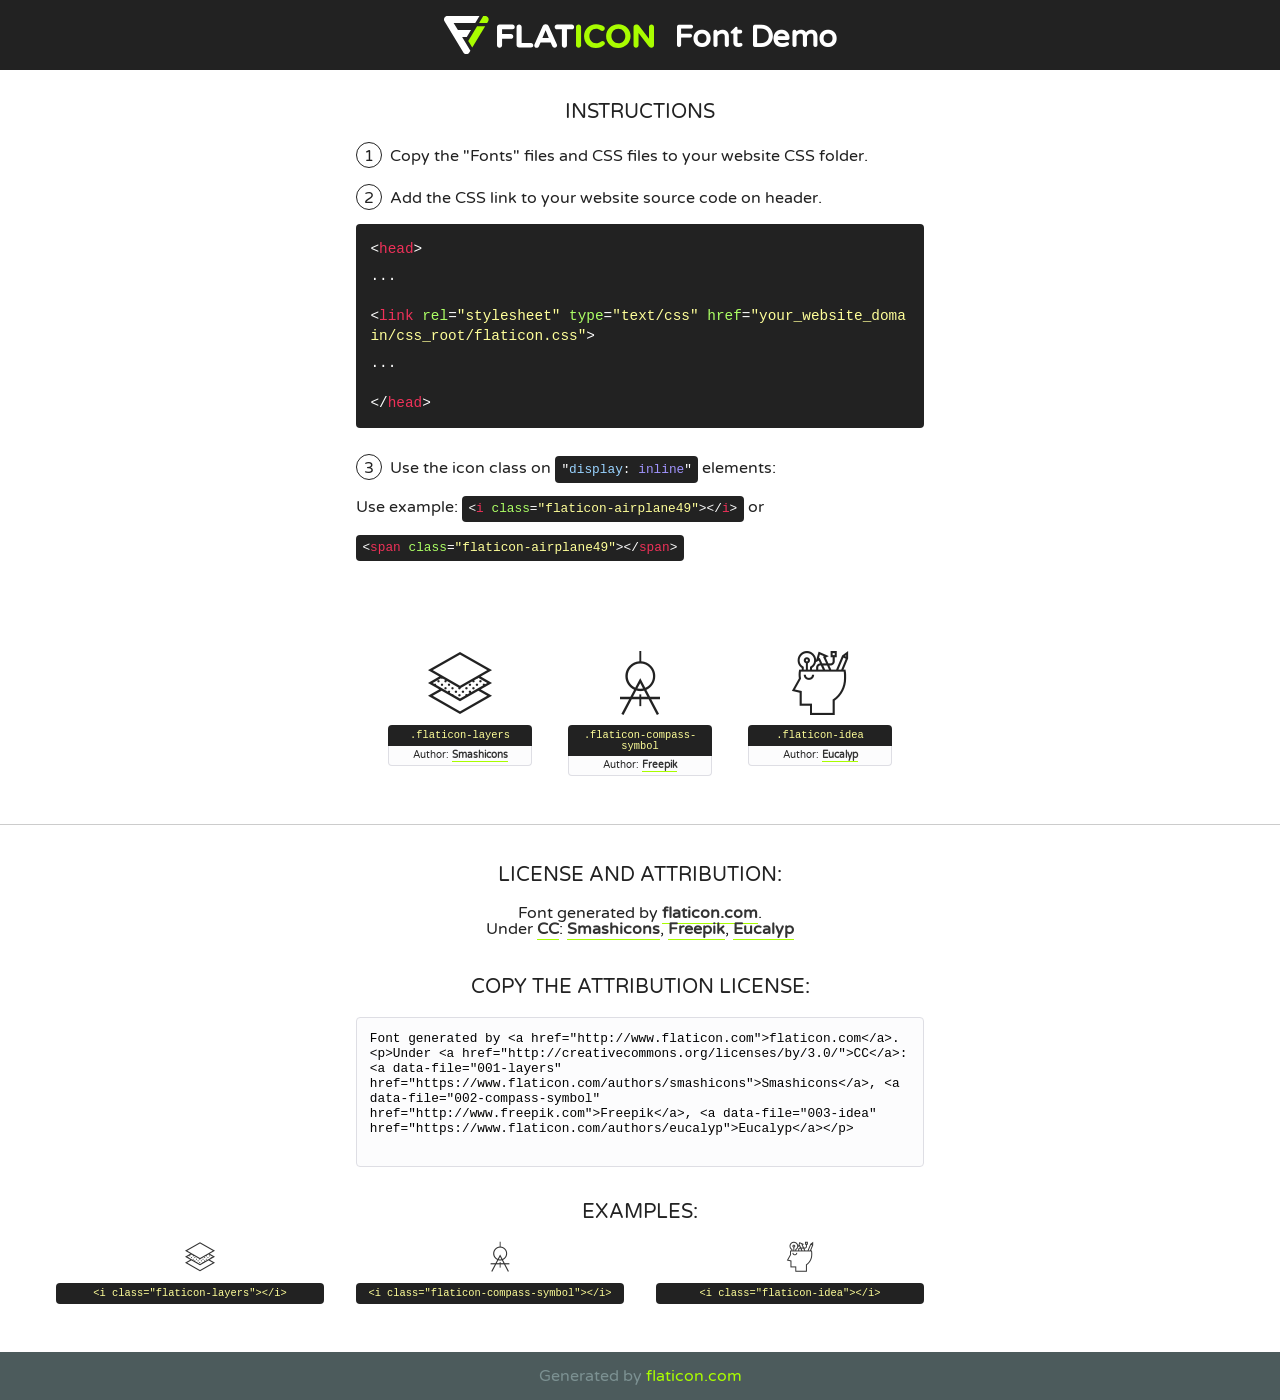
<file: views/fonts/flaticon/font/flaticon.html>
<!DOCTYPE html>
<!--
  Flaticon icon font: Flaticon
  Creation date: 06/10/2018 08:32
-->
<html>
<!DOCTYPE html>
<html>

<head>
    <title>Flaticon WebFont</title>
    <link href="http://fonts.googleapis.com/css?family=Varela+Round" rel="stylesheet" type="text/css" />
    <link rel="stylesheet" type="text/css" href="flaticon.css">
    <meta charset="UTF-8">
    <style>
    html, body, div, span, applet, object, iframe,
    h1, h2, h3, h4, h5, h6, p, blockquote, pre,
    a, abbr, acronym, address, big, cite, code,
    del, dfn, em, img, ins, kbd, q, s, samp,
    small, strike, strong, sub, sup, tt, var,
    b, u, i, center,
    dl, dt, dd, ol, ul, li,
    fieldset, form, label, legend,
    table, caption, tbody, tfoot, thead, tr, th, td,
    article, aside, canvas, details, embed, 
    figure, figcaption, footer, header, hgroup, 
    menu, nav, output, ruby, section, summary,
    time, mark, audio, video {
        margin: 0;
        padding: 0;
        border: 0;
        font-size: 100%;
        font: inherit;
        vertical-align: baseline;
    }
    /* HTML5 display-role reset for older browsers */
    article, aside, details, figcaption, figure, 
    footer, header, hgroup, menu, nav, section {
        display: block;
    }
    body {
        line-height: 1;
    }
    ol, ul {
        list-style: none;
    }
    blockquote, q {
        quotes: none;
    }
    blockquote:before, blockquote:after,
    q:before, q:after {
        content: '';
        content: none;
    }
    table {
        border-collapse: collapse;
        border-spacing: 0;
    }
    body {
        font-family: 'Varela Round', Helvetica, Arial, sans-serif;
        font-size: 16px;
        color: #222;
    }
    a {
        color: #333;
        border-bottom: 1px solid #a9fd00;
        font-weight: bold;
        text-decoration: none;
    }
    * {
        -moz-box-sizing: border-box;
        -webkit-box-sizing: border-box;
        box-sizing: border-box;
        margin: 0;
        padding: 0;
    }
    [class^="flaticon-"]:before, [class*=" flaticon-"]:before, [class^="flaticon-"]:after, [class*=" flaticon-"]:after {
        font-family: Flaticon;
        font-size: 30px;
        font-style: normal;
        margin-left: 20px;
        color: #333;
    }
    .wrapper {
        max-width: 600px;
        margin: auto;
        padding: 0 1em;
    }
    .title {
        font-size: 1.25em;
        text-align: center;
        margin-bottom: 1em;
        text-transform: uppercase;
    }
    header {
        text-align: center;
        background-color: #222;
        color: #fff;
        padding: 1em;
    }
    header .logo {
        width: 210px;
        height: 38px;
        display: inline-block;
        vertical-align: middle;
        margin-right: 1em;
        border: none;
    }
    header strong {
        font-size: 1.95em;
        font-weight: bold;
        vertical-align: middle;
        margin-top: 5px;
        display: inline-block;
    }
    .demo {
        margin: 2em auto;
        line-height: 1.25em;
    }
    .demo ul li {
        margin-bottom: 1em;
    }
    .demo ul li .num {
        color: #222;
        border-radius: 20px;
        display: inline-block;
        width: 26px;
        padding: 3px;
        height: 26px;
        text-align: center;
        margin-right: 0.5em;
        border: 1px solid #222;
    }
    .demo ul li code {
        background-color: #222;
        border-radius: 4px;
        padding: 0.25em 0.5em;
        display: inline-block;
        color: #fff;
        font-family: Consolas,Monaco,Lucida Console,Liberation Mono,DejaVu Sans Mono,Bitstream Vera Sans Mono,Courier New, monospace;
        font-weight: lighter;
        margin-top: 1em;
        font-size: 0.8em;
        word-break: break-all;
    }
    .demo ul li code.big {
        padding: 1em;
        font-size: 0.9em;
    }
    .demo ul li code .red {
        color: #EF3159;
    }
    .demo ul li code .green {
        color: #ACFF65;
    }
    .demo ul li code .yellow {
        color: #FFFF99;
    }
    .demo ul li code .blue {
        color: #99D3FF;
    }
    .demo ul li code .purple {
        color: #A295FF;
    }
    .demo ul li code .dots {
        margin-top: 0.5em;
        display: block;
    }
    #glyphs {
        border-bottom: 1px solid #ccc;
        padding: 2em 0;
        text-align: center;
    }
    .glyph {
        display: inline-block;
        width: 9em;
        margin: 1em;
        text-align: center;
        vertical-align: top;
        background: #FFF;
    }
    .glyph .glyph-icon {
        padding: 10px;
        display: block;
        font-family:"Flaticon";
        font-size: 64px;
        line-height: 1;
    }
    .glyph .glyph-icon:before {
        font-size: 64px;
        color: #222;
        margin-left: 0;
    }
    .class-name {
        font-size: 0.65em;
        background-color: #222;
        color: #fff;
        border-radius: 4px 4px 0 0;
        padding: 0.5em;
        color: #FFFF99;
        font-family: Consolas,Monaco,Lucida Console,Liberation Mono,DejaVu Sans Mono,Bitstream Vera Sans Mono,Courier New, monospace;
    }
    .author-name {
        font-size: 0.6em;
        background-color: #fcfcfd;
        border: 1px solid #DEDEE4;
        border-top: 0;
        border-radius: 0 0 4px 4px;
        padding: 0.5em;
    }
    .class-name:last-child {
        font-size: 10px;
        color:#888;
    }
    .class-name:last-child a {
        font-size: 10px;
        color:#555;
    }
    .class-name:last-child a:hover {
        color:#a9fd00;
    }
    .glyph > input {
        display: block;
        width: 100px;
        margin: 5px auto;
        text-align: center;
        font-size: 12px;
        cursor: text;
    }
    .glyph > input.icon-input {
        font-family:"Flaticon";
        font-size: 16px;
        margin-bottom: 10px;
    }
    .attribution .title {
        margin-top: 2em;
    }
    .attribution textarea {
        background-color: #fcfcfd;
        padding: 1em;
        border: none;
        box-shadow: none;
        border: 1px solid #DEDEE4;
        border-radius: 4px;
        resize: none;
        width: 100%;
        height: 150px;
        font-size: 0.8em;
        font-family: Consolas,Monaco,Lucida Console,Liberation Mono,DejaVu Sans Mono,Bitstream Vera Sans Mono,Courier New, monospace;
        -webkit-appearance: none;
    }
    .iconsuse {
        margin: 2em auto;
        text-align: center;
        max-width: 1200px;
    }
    .iconsuse:after {
        content: '';
        display: table;
        clear: both;
    }
    .iconsuse .image {
        float: left;
        width: 25%;
        padding: 0 1em;
    }
    .iconsuse .image p {
        margin-bottom: 1em;
    }
    .iconsuse .image span {
        display: block;
        font-size: 0.65em;
        background-color: #222;
        color: #fff;
        border-radius: 4px;
        padding: 0.5em;
        color: #FFFF99;
        margin-top: 1em;
        font-family: Consolas,Monaco,Lucida Console,Liberation Mono,DejaVu Sans Mono,Bitstream Vera Sans Mono,Courier New, monospace;
    }
    #footer {
        text-align: center;
        background-color: #4C5B5C;
        color: #7c9192;
        padding: 1em;
    }
    #footer a {
        border: none;
        color: #a9fd00;
        font-weight: normal;
    }
    @media (max-width: 960px) {
        .iconsuse .image {
            width: 50%;
        }
    }
    @media (max-width: 560px) {
        .iconsuse .image {
            width: 100%;
        }
    }
    </style>
</head>

<body class="characters-off">

    <header>
        <a href="http://www.flaticon.com" target="_blank" class="logo">
            <svg version="1.1" xmlns="http://www.w3.org/2000/svg" xmlns:xlink="http://www.w3.org/1999/xlink" xmlns:a="http://ns.adobe.com/AdobeSVGViewerExtensions/3.0/" viewBox="0 0 560.875 102.036" enable-background="new 0 0 560.875 102.036" xml:space="preserve">
                <defs>
                </defs>
                <g>
                    <g class="letters">
                        <path fill="#ffffff" d="M141.596,29.675c0-3.777,2.985-6.767,6.764-6.767h34.438c3.426,0,6.15,2.728,6.15,6.15
                        c0,3.43-2.724,6.149-6.15,6.149h-27.674v13.091h23.719c3.429,0,6.151,2.724,6.151,6.15c0,3.43-2.723,6.149-6.151,6.149h-23.719
                        v17.574c0,3.773-2.986,6.761-6.764,6.761c-3.779,0-6.764-2.989-6.764-6.761V29.675z"></path>
                        <path fill="#ffffff" d="M193.844,29.149c0-3.781,2.985-6.767,6.764-6.767c3.776,0,6.763,2.985,6.763,6.767v42.957h25.039
                        c3.426,0,6.149,2.726,6.149,6.153c0,3.425-2.723,6.15-6.149,6.15h-31.802c-3.779,0-6.764-2.986-6.764-6.768V29.149z"></path>
                        <path fill="#ffffff" d="M241.891,75.71l21.438-48.407c1.492-3.341,4.215-5.357,7.906-5.357h0.792
                        c3.686,0,6.323,2.017,7.815,5.357l21.439,48.407c0.436,0.967,0.701,1.845,0.701,2.723c0,3.602-2.809,6.501-6.414,6.501
                        c-3.161,0-5.269-1.845-6.499-4.655l-4.132-9.661h-27.059l-4.301,10.102c-1.144,2.631-3.426,4.214-6.237,4.214
                        c-3.517,0-6.24-2.81-6.24-6.325C241.1,77.64,241.451,76.677,241.891,75.71z M279.932,58.666l-8.521-20.297l-8.526,20.297H279.932
                        z"></path>
                        <path fill="#ffffff" d="M314.864,35.387H301.86c-3.429,0-6.239-2.813-6.239-6.238c0-3.429,2.811-6.24,6.239-6.24h39.533
                        c3.426,0,6.237,2.811,6.237,6.24c0,3.425-2.811,6.238-6.237,6.238h-13.001v42.785c0,3.773-2.99,6.761-6.764,6.761
                        c-3.779,0-6.764-2.989-6.764-6.761V35.387z"></path>
                        <path fill="#A9FD00" d="M352.615,29.149c0-3.781,2.985-6.767,6.767-6.767c3.774,0,6.761,2.985,6.761,6.767v49.024
                        c0,3.773-2.987,6.761-6.761,6.761c-3.781,0-6.767-2.989-6.767-6.761V29.149z"></path>
                        <path fill="#A9FD00" d="M374.132,53.836v-0.179c0-17.481,13.178-31.801,32.065-31.801c9.22,0,15.459,2.458,20.557,6.238
                        c1.402,1.054,2.637,2.985,2.637,5.357c0,3.692-2.985,6.59-6.681,6.59c-1.845,0-3.071-0.702-4.044-1.319
                        c-3.776-2.813-7.729-4.393-12.562-4.393c-10.364,0-17.831,8.611-17.831,19.154v0.173c0,10.542,7.291,19.329,17.831,19.329
                        c5.715,0,9.492-1.756,13.359-4.834c1.049-0.874,2.458-1.491,4.039-1.491c3.429,0,6.325,2.813,6.325,6.236
                        c0,2.106-1.056,3.78-2.282,4.834c-5.539,4.834-12.036,7.733-21.878,7.733C387.572,85.464,374.132,71.493,374.132,53.836z"></path>
                        <path fill="#A9FD00" d="M433.009,53.836v-0.179c0-17.481,13.79-31.801,32.766-31.801c18.981,0,32.592,14.143,32.592,31.628v0.173
                        c0,17.483-13.785,31.807-32.769,31.807C446.625,85.464,433.009,71.32,433.009,53.836z M484.224,53.836v-0.179
                        c0-10.539-7.725-19.326-18.626-19.326c-10.893,0-18.449,8.611-18.449,19.154v0.173c0,10.542,7.73,19.329,18.626,19.329
                        C476.676,72.986,484.224,64.378,484.224,53.836z"></path>
                        <path fill="#A9FD00" d="M506.233,29.321c0-3.774,2.99-6.763,6.767-6.763h1.401c3.252,0,5.183,1.583,7.029,3.953l26.093,34.265
                        V29.059c0-3.692,2.99-6.677,6.681-6.677c3.683,0,6.671,2.985,6.671,6.677v48.934c0,3.78-2.987,6.765-6.764,6.765h-0.436
                        c-3.257,0-5.188-1.581-7.034-3.953l-27.056-35.492v32.944c0,3.687-2.985,6.676-6.678,6.676c-3.683,0-6.673-2.989-6.673-6.676
                        V29.321z"></path>
                    </g>
                    <g class="insignia">
                        <path fill="#ffffff" d="M48.372,56.137h12.517l11.156-18.537H37.186L25.688,18.539h57.825L94.668,0H9.271
                        C5.925,0,2.842,1.801,1.198,4.716c-1.644,2.907-1.593,6.482,0.134,9.343l50.38,83.501c1.678,2.781,4.689,4.476,7.938,4.476
                        c3.246,0,6.257-1.695,7.935-4.476l2.898-4.804L48.372,56.137z"></path>
                        <g class="i">
                            <path fill="#A9FD00" d="M93.575,18.539h0.031v0.004l21.652,0.004l2.705-4.488c1.727-2.861,1.778-6.436,0.133-9.343
                            C116.454,1.801,113.371,0,110.026,0h-5.294L93.575,18.539z"></path>
                            <polygon fill="#A9FD00" points="88.291,27.356 64.725,66.486 75.519,84.404 109.942,27.356"></polygon>
                        </g>
                    </g>
                </g>
            </svg>
        </a>
        <strong>Font Demo</strong>
    </header>


    <section class="demo wrapper">

        <p class="title">Instructions</p>

        <ul>
            <li>
                <span class="num">1</span>Copy the "Fonts" files and CSS files to your website CSS folder.
            </li>
            <li>
                <span class="num">2</span>Add the CSS link to your website source code on header.
                <code class="big">
                    &lt;<span class="red">head</span>&gt;
                    <br/><span class="dots">...</span>
                    <br/>&lt;<span class="red">link</span> <span class="green">rel</span>=<span class="yellow">"stylesheet"</span> <span class="green">type</span>=<span class="yellow">"text/css"</span> <span class="green">href</span>=<span class="yellow">"your_website_domain/css_root/flaticon.css"</span>&gt;
                    <br/><span class="dots">...</span>
                    <br/>&lt;/<span class="red">head</span>&gt;
                </code>
            </li>

            <li>
                <p>
                    <span class="num">3</span>Use the icon class on <code>"<span class="blue">display</span>:<span class="purple"> inline</span>"</code> elements:
                    <br />
                    Use example: <code>&lt;<span class="red">i</span> <span class="green">class</span>=<span class="yellow">&quot;flaticon-airplane49&quot;</span>&gt;&lt;/<span class="red">i</span>&gt;</code> or <code>&lt;<span class="red">span</span> <span class="green">class</span>=<span class="yellow">&quot;flaticon-airplane49&quot;</span>&gt;&lt;/<span class="red">span</span>&gt;</code>
            </li>
        </ul>

    </section>




   <section id="glyphs">          
    
      
        <div class="glyph"><div class="glyph-icon flaticon-layers"></div>
            <div class="class-name">.flaticon-layers</div>
            <div class="author-name">Author: <a data-file="001-layers" href="https://www.flaticon.com/authors/smashicons">Smashicons</a> </div> 
        </div>        
        
        <div class="glyph"><div class="glyph-icon flaticon-compass-symbol"></div>
            <div class="class-name">.flaticon-compass-symbol</div>
            <div class="author-name">Author: <a data-file="002-compass-symbol" href="http://www.freepik.com">Freepik</a> </div> 
        </div>        
        
        <div class="glyph"><div class="glyph-icon flaticon-idea"></div>
            <div class="class-name">.flaticon-idea</div>
            <div class="author-name">Author: <a data-file="003-idea" href="https://www.flaticon.com/authors/eucalyp">Eucalyp</a> </div> 
        </div>        
        

    </section>



    <section class="attribution wrapper"   style="text-align:center;">

      <div class="title">License and attribution:</div><div class="attrDiv">Font generated by <a href="http://www.flaticon.com">flaticon.com</a>. <div><p>Under <a href="http://creativecommons.org/licenses/by/3.0/">CC</a>: <a data-file="001-layers" href="https://www.flaticon.com/authors/smashicons">Smashicons</a>, <a data-file="002-compass-symbol" href="http://www.freepik.com">Freepik</a>, <a data-file="003-idea" href="https://www.flaticon.com/authors/eucalyp">Eucalyp</a></p>  </div>
      </div>
      <div class="title">Copy the Attribution License:</div>

    <textarea onclick="this.focus();this.select();">Font generated by &lt;a href=&quot;http://www.flaticon.com&quot;&gt;flaticon.com&lt;/a&gt;. <p>Under <a href="http://creativecommons.org/licenses/by/3.0/">CC</a>: <a data-file="001-layers" href="https://www.flaticon.com/authors/smashicons">Smashicons</a>, <a data-file="002-compass-symbol" href="http://www.freepik.com">Freepik</a>, <a data-file="003-idea" href="https://www.flaticon.com/authors/eucalyp">Eucalyp</a></p>  
     </textarea>

    </section>

    <section class="iconsuse">

          <div class="title">Examples:</div>            
             
            <div class="image">
                <p>
                    <i class="glyph-icon flaticon-layers"></i> 
                    <span>&lt;i class=&quot;flaticon-layers&quot;&gt;&lt;/i&gt;</span>
                </p>
            </div>
            
            <div class="image">
                <p>
                    <i class="glyph-icon flaticon-compass-symbol"></i> 
                    <span>&lt;i class=&quot;flaticon-compass-symbol&quot;&gt;&lt;/i&gt;</span>
                </p>
            </div>
            
            <div class="image">
                <p>
                    <i class="glyph-icon flaticon-idea"></i> 
                    <span>&lt;i class=&quot;flaticon-idea&quot;&gt;&lt;/i&gt;</span>
                </p>
            </div>
                       
        </div>
                            
    </section>

<div id="footer">
    <div>Generated by <a href="http://www.flaticon.com">flaticon.com</a>
    </div>
</div>



</body>
</html>
</file>
<file: views/fonts/flaticon/font/flaticon.css>
/*
  	Flaticon icon font: Flaticon
  	Creation date: 06/10/2018 08:32
  	*/

@font-face {
  font-family: "Flaticon";
  src: url("./Flaticon.eot");
  src: url("./Flaticon.eot?#iefix") format("embedded-opentype"),
       url("./Flaticon.woff") format("woff"),
       url("./Flaticon.ttf") format("truetype"),
       url("./Flaticon.svg#Flaticon") format("svg");
  font-weight: normal;
  font-style: normal;
}

@media screen and (-webkit-min-device-pixel-ratio:0) {
  @font-face {
    font-family: "Flaticon";
    src: url("./Flaticon.svg#Flaticon") format("svg");
  }
}

[class^="flaticon-"]:before, [class*=" flaticon-"]:before,
[class^="flaticon-"]:after, [class*=" flaticon-"]:after {   
  font-family: Flaticon;
        font-size: 20px;
font-style: normal;
margin-left: 20px;
}

.flaticon-layers:before { content: "\f100"; }
.flaticon-compass-symbol:before { content: "\f101"; }
.flaticon-idea:before { content: "\f102"; }
</file>
